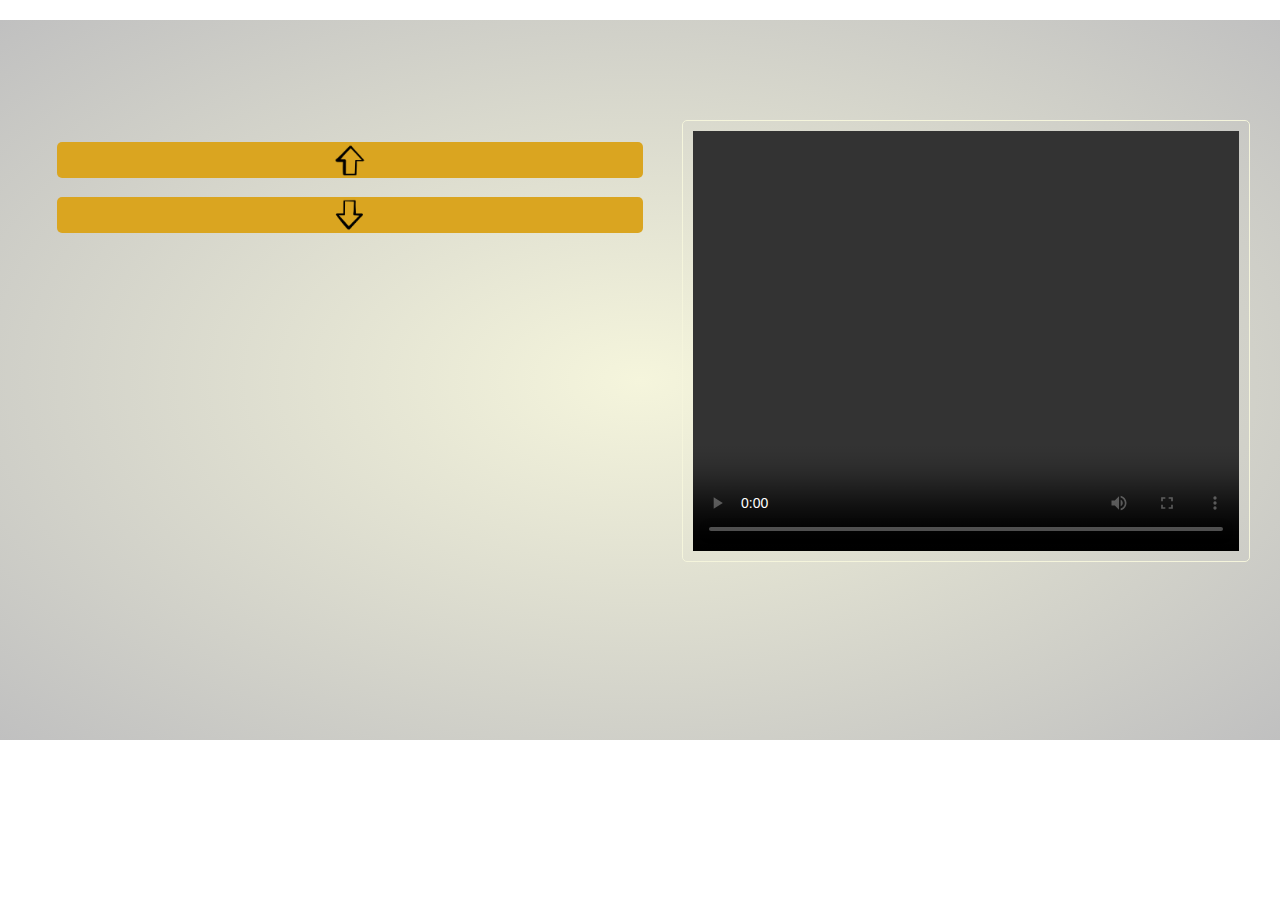
<file: index.html>
<!DOCTYPE html>
<!--
/**
 *
 * @author mau777
 */
-->
<html>
<head>

	<meta charset="UTF-8">
	<title>WebApp: CNN Video Pod Cast</title>
	<link type="text/css" rel="stylesheet" href="css/reset.css" />
	<link type="text/css" rel="stylesheet" href="css/player.css" />		
	<script src="//ajax.googleapis.com/ajax/libs/jquery/1.9.1/jquery.min.js"></script>
	<script src="https://www.google.com/jsapi"></script>
	<script>
		google.load("feeds", "1");
	</script>
	
	<script src="lib/jquery.jcarousel.min.js"></script>
	<script src="lib/mustache.min.js"></script>
	
	<script src="js/main.js"></script>
	<script src="js/playerController.js"></script>
	<script src="js/rssController.js"></script>
	<script src="js/carouselController.js"></script>
	<script src="js/videoController.js"></script>
	<script src="js/keyController.js"></script>
</head>
<body>	
	<div id="main-wrapper">
		<div id="main-content">
			<header id="main-header">
		  		<hgroup>
		    		<h1 id="player-title" class="header-title ellipsis"></h1>
		    		<h2 id="player-description" class="header-title ellipsis"></h2>
		  		</hgroup>
			</header>
			
			<section id="carousel-wrapper" class="main-section-wrapper">
			
				<div class="carousel-btn-wrapper">
					<div id="prev-btn" class="jcarousel-prev carousel-btn-content">
						<div class="carousel-btn">
							<img src="images/up.png" />
						</div>
					</div>
				</div>
				
				<div id="carousel" class="jcarousel">
	    			<ul id="carousel-list">
	    			</ul>
				</div>
	    		
	    		<div class="carousel-btn-wrapper carousel-btn-wrapper-down">
		    		<div id="next-btn" class="jcarousel-next carousel-btn-content">
		    			<div class="carousel-btn">
		    				<img src="images/down.png" />
		    			</div>
		    		</div>
				</div>
				
			</section>
			
			<section id="video-wrapper" class="main-section-wrapper">
			
				<div id="video-content">
				
					<video width="546" height="420" controls id="video">
						Your browser does not support the video tag.
					</video>
				
				</div>
				
				<div id="current-clip-wrapper">
					<p id="current-clip"></p>
				</div>
			</section>
			<footer></footer>
		</div>
	</div>
</body>
</html>
</file>
<file: css/player.css>
/*main-wrapper*/
#main-wrapper{
	width: 1280px;
	height: 720px;
	margin: 20px auto;
	background-color: silver;
	background: -webkit-radial-gradient(beige, silver);
	background: -moz-radial-gradient(beige, silver);
	background: -o-radial-gradient(beige, silver);
	background: radial-gradient(beige, silver);
}

#main-content{
	padding: 30px;

}

/* header */
#main-header{
	margin-bottom: 30px;
}
#main-header .header-title{
	padding: 10px 0;
}

#player-title{
	font-size: 30px;
        color: darkred;
}


#player-description{
	font-size: 20px;
	font-style: italic;	
}



/* video player */
#video-wrapper{
	float: right;
}

#video-content{
	border: solid 1px beige;
	border-radius: 5px;
	width: 546px;
	height: 420px;
	padding: 10px;
}

#current-clip-wrapper{
	border: solid 1px b;
	border-radius: 5px;
	margin-top:10px;
	width: 566px;
}

#current-clip{
	max-height:50px;
	min-height:32px;
	padding: 5px;
	overflow: hidden;
}



/* carousel */
#carousel-wrapper{
	float: left;	
	width: 600px;
	margin-left: 20px;
	margin-top: 15px;
	height: 490px;
}

.jcarousel {
    position: relative;
    overflow: hidden;
    margin-bottom: 5px;
}

.jcarousel ul {
    position: absolute;
    list-style: none;
    margin: 0;
    padding: 0;
    width: 100%;
}

#carousel-list li{
	height: 70px;
	border: solid 2px transparent;
	border-radius: 5px;
	padding: 5px;
	margin-top:5px;
}

#carousel-list li.selected{
	border-color: black;
}

#carousel-list li div{
	height: 40px;
	border-radius: 5px;
	vertical-align: middle;
	padding:15px;
	background-color: beige;
}

#carousel-list p.item-title{
	font-size: 20px;	
}

#carousel-list p.item-date{
	font-style: italic;	
}

.carousel-btn-wrapper{
	width: 100%;
	background-color: transparent;
}

.carousel-btn-content{
	border: solid 2px transparent;
	border-radius: 5px;
	padding: 5px;
}

.carousel-btn-content.selected{
	border-color: gold;
}

.carousel-btn{
	border-radius: 5px;
	padding: 2px;
	background-color: goldenrod;
}

.carousel-btn img{
	width: 32px;
	height: 32px;
	margin: 0 auto;
	display: block;
}



/*common styles*/
.ellipsis{
	white-space:nowrap; 
	width:100%; 
	overflow:hidden;
	text-overflow: ellipsis;
}
</file>
